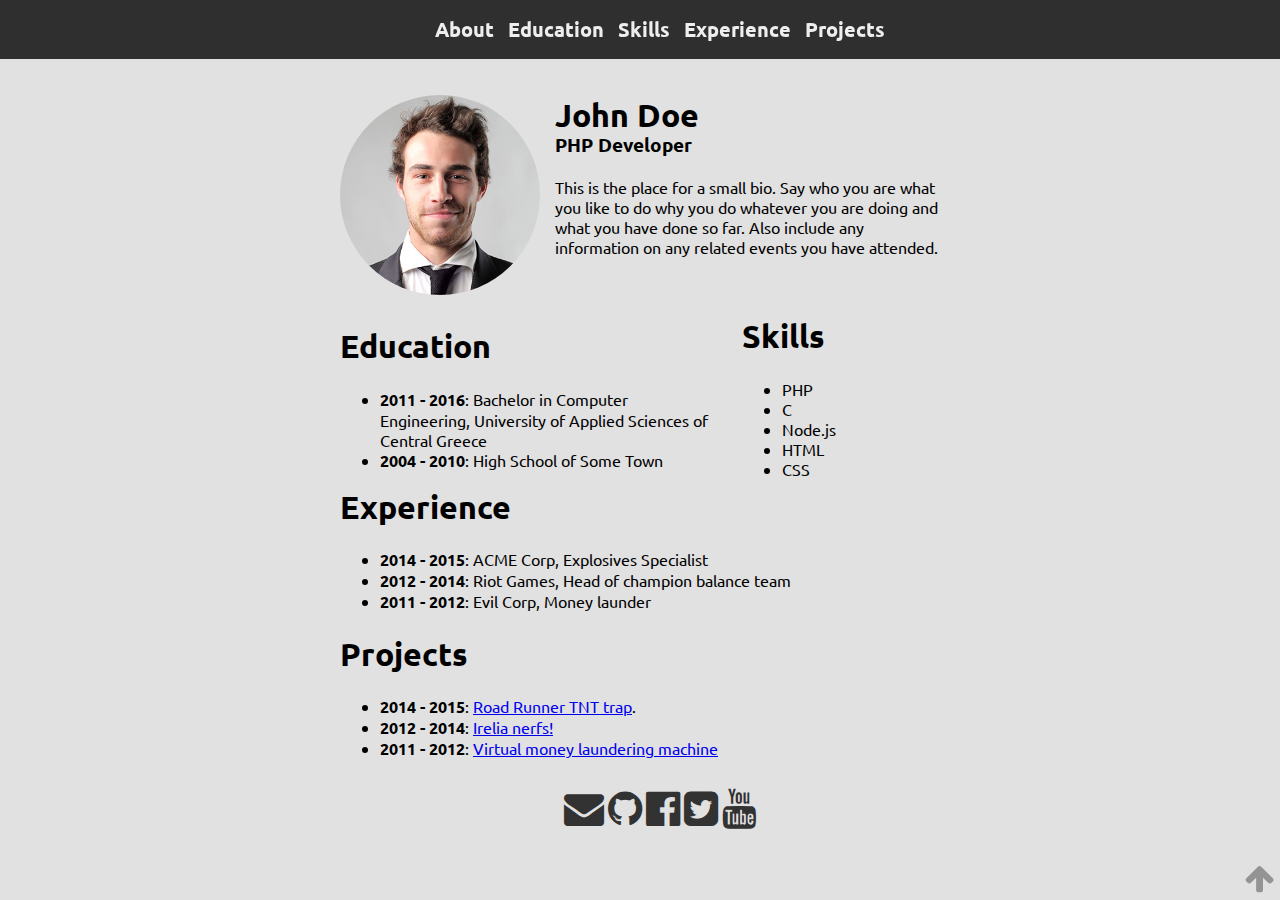
<file: index.html>
<!DOCTYPE html>
<html>
	<head>
		<meta charset="utf-8">
		<title>John Doe Portofolio</title>
		<link href='https://fonts.googleapis.com/css?family=Ubuntu&subset=greek,latin' rel='stylesheet' type='text/css'>
		<link rel="stylesheet" href="https://maxcdn.bootstrapcdn.com/font-awesome/4.5.0/css/font-awesome.min.css">
		<link rel="stylesheet" type="text/css"
			href="css/theme.css" >
	</head>
	<body>
		<nav>
			<ul>
				<li><a href="#intro">About</a></li>
				<li><a href="#education">Education</a></li>
				<li><a href="#skills">Skills</a></li>
				<li><a href="#experience">Experience</a></li>
				<li><a href="#projects">Projects</a></li>
			</ul>
		</nav>
		<div id="container">
			<div id="intro">
				<img alt="profile-pic" 
					src="img/john-doe.jpg" />
				<h1>John Doe</h1>
				<h3>PHP Developer</h3>
				<p>
					This is the place for a small bio. Say who you are what you like to do why you do whatever you are doing and what you have done so far. Also include any information on any related events you have attended. 
				</p>
			</div><!-- intro -->
			
			<div id="education">
				<h1>Education</h1>
				<ul>					
					<li><span>2011 - 2016</span>: Bachelor in Computer Engineering, University of Applied Sciences of Central Greece</li>
					<li><span>2004 - 2010</span>: High School of Some Town</li>

				</ul>
			</div>
			<div id="skills">
				<h1>Skills</h1>
				<ul>					
					<li>PHP</li>					
					<li>C</li>					
					<li>Node.js</li>
					<li>HTML</li>					
					<li>CSS</li>
				</ul>
			</div>
			<div id="experience">
				<h1>Experience</h1>
				<ul >
					<li>
						<span>2014 - 2015</span>: ACME Corp, Explosives Specialist
					</li>
					<li>
						<span>2012 - 2014</span>: Riot Games, Head of champion balance team
					</li>
					<li>
						<span>2011 - 2012</span>: Evil Corp, Money launder
					</li>
				</ul>
			</div><!-- experience -->

		<div id="projects">
			<h1>Projects</h1>
			<ul >
				<li>
					<span>2014 - 2015</span>: <a href="img/project1.jpg">Road Runner TNT trap</a>.
				</li>
				<li>
					<span>2012 - 2014</span>: <a href="./img/project2.jpg" target="_blank">Irelia nerfs!</a>
				</li>
				<li>
					<span>2011 - 2012</span>: <a href="./img/project3.jpg" target="_blank">Virtual money laundering machine</a>
				</li>
			</ul>
		</div><!-- projects -->
		</div>
		<footer>
			<ul>
				<li><a href="mailto:johndoe@example.com"><i class="fa fa-envelope fa-2x"></i></a></li>
			<li><a href="https://github.com/DecisionSystemsGroup" target="_blank"><i class="fa fa-github fa-2x"></i></a></li>
			<li><a href="https://www.facebook.com/dsg.teiste/" target="_blank"><i class="fa fa-facebook-official fa-2x"></i></a></li>
			<li><a href="twitter.com" target="_blank"><i class="fa fa-twitter-square fa-2x"></i></a></li>
			<li><a href="https://www.youtube.com/channel/UCb4w_1fp8ef-eka0wJ1--Ow" target="_blank"><i class="fa fa-youtube fa-2x"></i></a></li>
			</ul>
		</footer>
		<div id="back-to-top">
		<a href="#"><i class="fa fa-arrow-up fa-2x"></i></a>
	</div><!-- back-to-top -->
	</body>
</html>
</file>
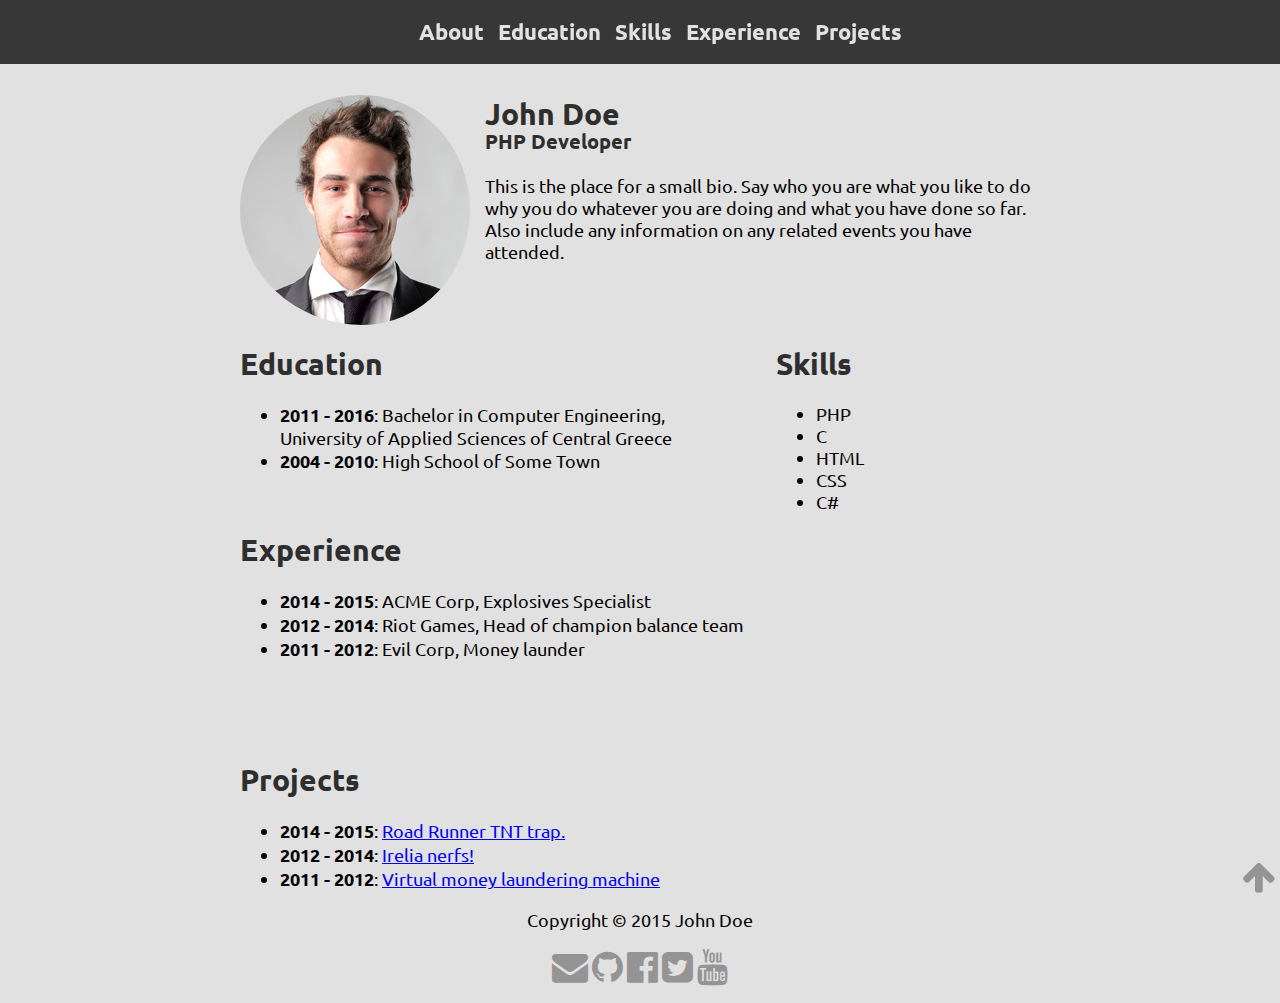
<file: demo/index.html>
<!DOCTYPE html>
<html>
<head>
	<meta charset="utf-8" />
	<title>John Doe Portofolio</title>
	<link rel="stylesheet" type="text/css" href="https://fonts.googleapis.com/css?family=Ubuntu&amp;subset=greek,latin" />
	<link rel="stylesheet" href="https://maxcdn.bootstrapcdn.com/font-awesome/4.5.0/css/font-awesome.min.css">
	<link rel="stylesheet" type="text/css" href="css/theme.css" />
</head>
<body>
	<nav class="menu">
		<ul>
			<li><a href="#top">About</a></li>
			<li><a href="#education">Education</a></li>
			<li><a href="#skills">Skills</a></li>
			<li><a href="#experience">Experience</a></li>
			<li><a href="#projects">Projects</a></li>
		</ul>
	</nav><!-- menu -->

	<div id="container">
		<div id="intro">
			<div id="profile-picture">
				<img src="./img/john-doe.jpg" alt="profile-picture" />
			</div>
			<h1>John Doe</h1>
			<h3>PHP Developer</h3>
			<p>
				This is the place for a small bio. Say who you are what you like to do
				why you do whatever you are doing and what you have done so far. Also
				include any information on any related events you have attended.
			</p>	
		</div><!-- intro -->

		<div id="education">
			<h1>Education</h1>
			<ul class="list">
				<li>
					<span>2011 - 2016</span>: Bachelor in Computer Engineering,
					University of Applied Sciences of Central Greece
				</li>
				<li><span>2004 - 2010</span>: High School of Some Town</li>
			</ul>
		</div><!-- education -->

		<div id="skills">
			<h1>Skills</h1>
			<ul>
				<li>PHP</li>
				<li>C</li>
				<li>HTML</li>
				<li>CSS</li>
				<li>C#</li>
			</ul>
		</div><!-- skills -->

		<div id="experience">
			<h1>Experience</h1>
			<ul class="list">
				<li>
					<span>2014 - 2015</span>: ACME Corp, Explosives Specialist
				</li>
				<li>
					<span>2012 - 2014</span>: Riot Games, Head of champion balance team
				</li>
				<li>
					<span>2011 - 2012</span>: Evil Corp, Money launder
				</li>
			</ul>
		</div><!-- experience -->

		<div id="projects">
			<h1>Projects</h1>
			<ul class="list">
				<li>
					<span>2014 - 2015</span>: <a href="./img/project1.jpg" target="_blank">Road Runner TNT trap.</a>
				</li>
				<li>
					<span>2012 - 2014</span>: <a href="./img/project2.jpg" target="_blank">Irelia nerfs!</a>
				</li>
				<li>
					<span>2011 - 2012</span>: <a href="./img/project3.jpg" target="_blank">Virtual money laundering machine</a>
				</li>
			</ul>
		</div><!-- projects -->
	</div>
	<footer>
		Copyright &copy; 2015 John Doe
		<ul>
			<li><a href="mailto:johndoe@example.com"><i class="fa fa-envelope fa-2x"></i></a></li>
			<li><a href="https://github.com/DecisionSystemsGroup" target="_blank"><i class="fa fa-github fa-2x"></i></a></li>
			<li><a href="https://www.facebook.com/dsg.teiste/" target="_blank"><i class="fa fa-facebook-official fa-2x"></i></a></li>
			<li><a href="twitter.com" target="_blank"><i class="fa fa-twitter-square fa-2x"></i></a></li>
			<li><a href="https://www.youtube.com/channel/UCb4w_1fp8ef-eka0wJ1--Ow" target="_blank"><i class="fa fa-youtube fa-2x"></i></a></li>
		</ul>
	</footer><!-- Footer -->
	
	<div id="back-to-top">
		<a href="#"><i class="fa fa-arrow-up fa-2x"></i></a>
	</div><!-- back-to-top -->

</body>
</html>
</file>
<file: css/theme.css>
html, body{width:100%; margin:0; padding:0;}
body{
	background-color: #e1e1e1;
	font-family: 'Ubuntu', sans-serif;
}
nav{
	position: fixed;
	background-color: rgba(37,37,37,0.95);
	width: 100%;
	top:0px;
}
nav ul{
	text-align: center;
}
nav ul li{
	display: inline;
	padding-left: 5px;
	padding-right: 5px;
}
nav ul li a:link, nav ul li a:active, nav ul li a:visited{
	color: #eee;
	text-decoration: none;
	font-size: 20px;
	font-weight: bold;
}
nav ul li a:hover{
	color:#fff;
}
#container{
	display: block;
	width: 600px;
	margin-top: 95px;
	margin-left: auto;
	margin-right: auto;
}
#intro img {
	width: 200px;
	border-radius: 50%;
	float: left;
	#margin: 0px 15px 0px 0px;
	margin-right: 15px;
}
#intro h3{
	margin-top: -25px;
}
#education{
	width: 63%;
	float:left;
	clear: both;
	padding-top: 10px;
}
#skills{
	width: 33%;
	float: right;
}
span{
	font-weight: bold;
}
footer{
	margin-top: 30px;
}
footer ul {
	text-align: center;
}
footer ul li{
	display: inline;
}
footer ul li a:link, footer ul li a:active, footer ul li a:visited{
	color: rgb(50,50,50);
	text-decoration: none;
	font-size: 20px;
	font-weight: bold;
}
footer ul li a:hover{
	color: rgb(80,80,80);
}
#back-to-top{
  position: fixed;
  bottom: 5px;
  right: 5px;
}
#back-to-top a:link, #back-to-top a:visited, #back-to-top a:active{
	color: #949494;
  text-decoration: none;
}
#back-to-top a:hover{
  color: #505050;
  text-decoration: none;
}
</file>
<file: demo/css/theme.css>
html, body{ 
	width: 100%;
	margin: 0;
	padding: 0;
}

body{

	font-family: 'Ubuntu', sans-serif;
	font-size: 18px;
	background-color: #e1e1e1;
}
h1{
  font-size: 30px;
}
h3{
  font-size: 20px;
  margin-top: -25px;
}
h1, h3{
  font-weight: bolder;
  color: #2e2e2e;
}
.menu{
	width: 100%;
	position: fixed;
	top: 0px;
	text-align: center;
	background-color: rgba(37,37,37,0.9);
}
.menu ul li{
	display: inline;
	padding-left: 5px;
	padding-right: 5px;
	font-size: 22px;
	font-weight: bold;
}
.menu ul li a:link, .menu ul li a:visited, .menu ul li a:active {
    color: #e2e2e2;
    text-decoration: none;
}
.menu ul li a:hover{
  color: #bababa;
}
#container{
	display: block;	
	width: 800px;
	margin-top: 95px;
	margin-left: auto;
  	margin-right: auto;
}
#profile-picture img{
	width: 230px;
	float: left;
	border-radius: 50%;
	padding: 0px 15px 0px 0px;
}
#experience, #projects{
	clear: both;
	margin-top: 100px;
}
#education{
	clear: both;
	width: 63%;
	float: left;
}
#skills{
	width: 33%;
	float: right;
}
.list span{
  font-weight: bolder;
  color: #000000;
  font-size: 18px;
}
footer{
	text-align: center;
}
footer ul{		
	padding: 0px;
}
footer ul li{
	display: inline;
}
footer ul li a:link, footer ul li a:visited, footer ul li a:active{
 	color: #949494;
  	text-decoration: none;
}
footer ul li a:hover{
  	color: #505050;
  	text-decoration: none;
}
#back-to-top{
  position: fixed;
  bottom: 5px;
  right: 5px;
  color: tomato;
}
#back-to-top a:link, #back-to-top a:visited, #back-to-top a:active{
	color: #949494;
  text-decoration: none;
}
#back-to-top a:hover{
  color: #505050;
  text-decoration: none;
}
</file>
